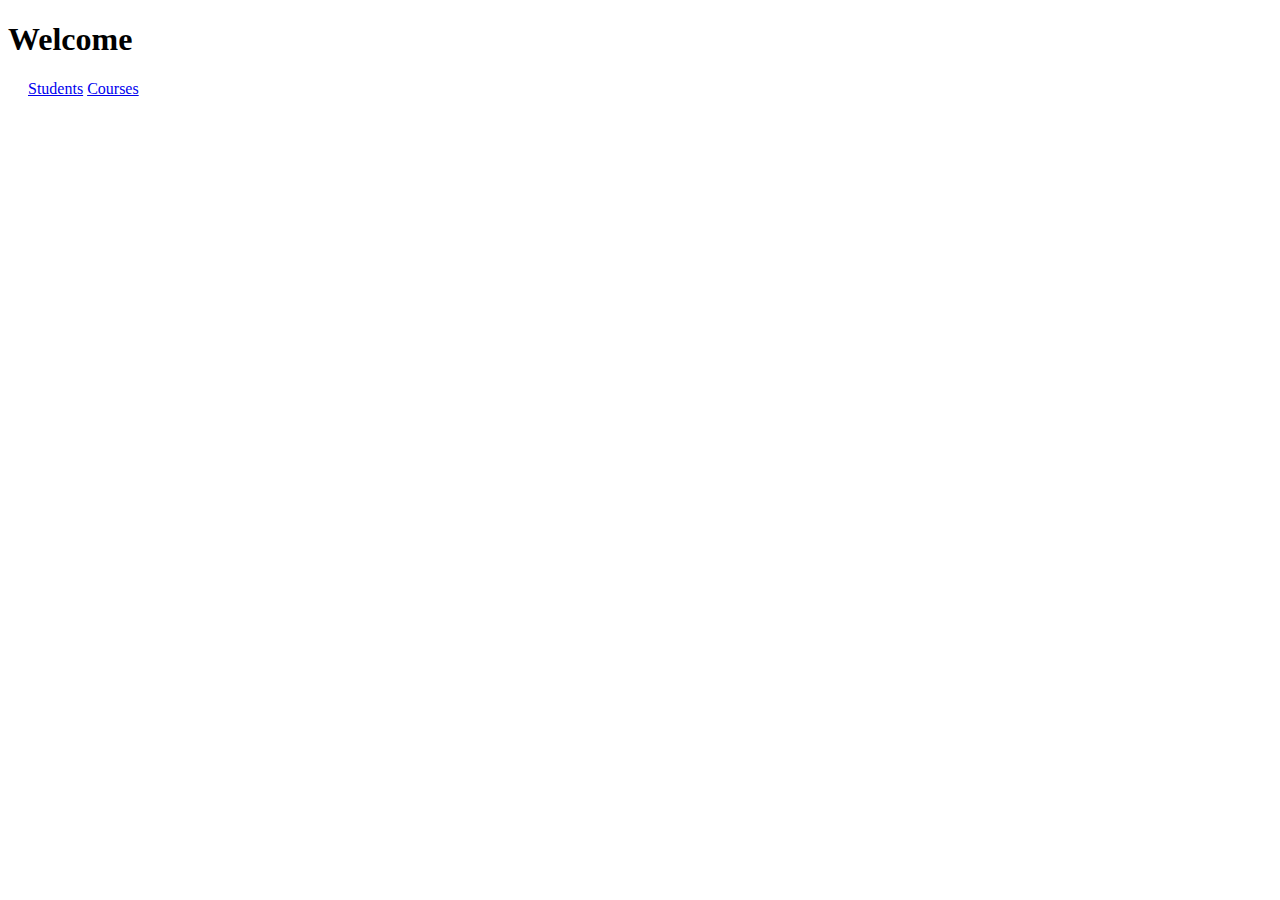
<file: week 9/Students-Courses/src/main/resources/templates/home/index.html>
<!DOCTYPE html>
<html lang="en">
<head>
    <meta charset="UTF-8">
    <meta name="viewport" content="width=device-width, initial-scale=1.0">
    <title>Welcome</title>
    <link th:href="@{/css/home.css}" rel="stylesheet" />
</head>
<body>
<div class="container">
    <div class="content">
        <h1 class="welcome">Welcome</h1>
    </div>
    <div class="buttons" style="margin-left:20px">
        <a href="/students" class="button">Students</a>
        <a href="/courses" class="button">Courses</a>
    </div>
</div>
</body>
</html>
</file>
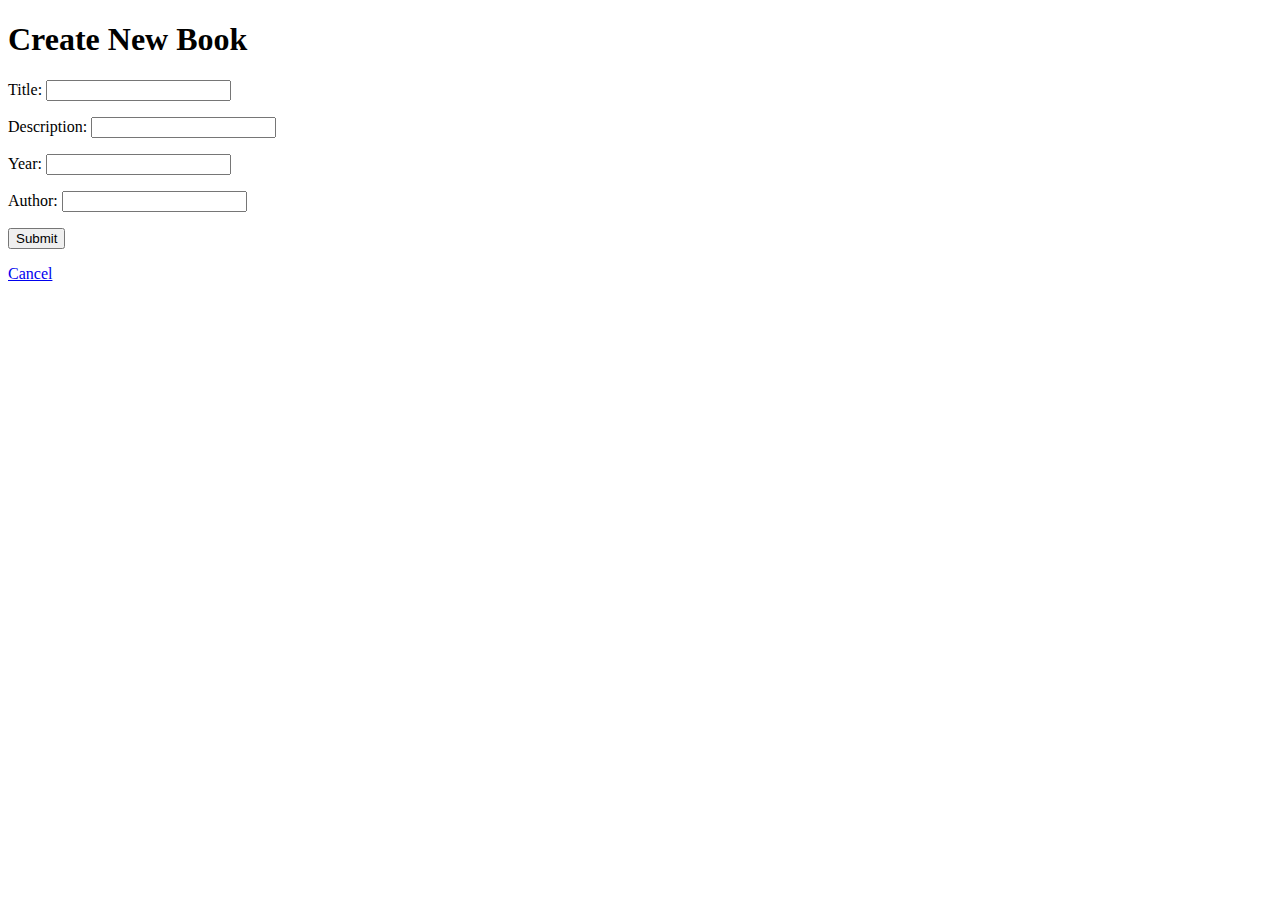
<file: week 4/LibraryApp/src/main/resources/templates/create.html>
<!DOCTYPE html>
<html xmlns:th="http://www.thymeleaf.org">
<head>
    <meta charset="UTF-8">
    <title>Create New Book</title>
</head>
<body>
<h1>Create New Book</h1>
<form th:action="@{/books/create}" th:object="${book}" method="post">
    <p>Title: <input type="text" th:field="*{title}" /></p>
    <p>Description: <input type="text" th:field="*{description}" /></p>
    <p>Year: <input type="text" th:field="*{year}" /></p>
    <p>Author: <input type="text" th:field="*{author}" /></p>
    <p><input type="submit" value="Submit" /></p>
</form>
<a href="/books">Cancel</a>
</body>
</html>
</file>
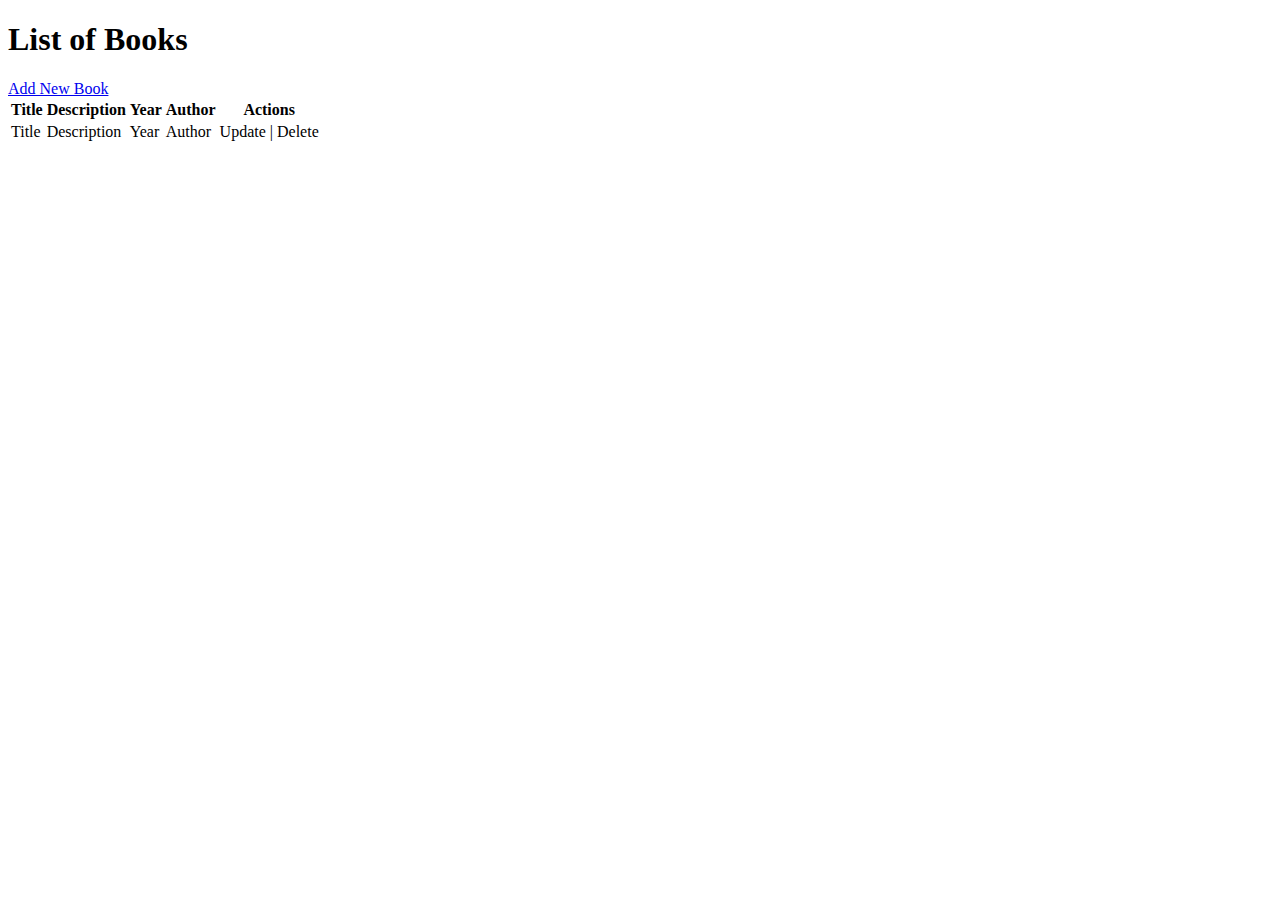
<file: week 4/LibraryApp/src/main/resources/templates/list.html>
<!DOCTYPE html>
<html xmlns:th="http://www.thymeleaf.org">
<head>
    <meta charset="UTF-8">
    <title>List of Books</title>
</head>
<body>
<h1>List of Books</h1>
<a href="/books/create">Add New Book</a>
<table>
    <thead>
    <tr>
        <th>Title</th>
        <th>Description</th>
        <th>Year</th>
        <th>Author</th>
        <th>Actions</th>
    </tr>
    </thead>
    <tbody>
    <tr th:each="book : ${books}">
        <td th:text="${book.title}">Title</td>
        <td th:text="${book.description}">Description</td>
        <td th:text="${book.year}">Year</td>
        <td th:text="${book.author}">Author</td>
        <td>
            <a th:href="@{/books/update(id=${book.id})}">Update</a> |
            <a th:href="@{/books/delete(id=${book.id})}" onclick="return confirm('Are you sure?')">Delete</a>
        </td>
    </tr>
    </tbody>
</table>
</body>
</html>
</file>
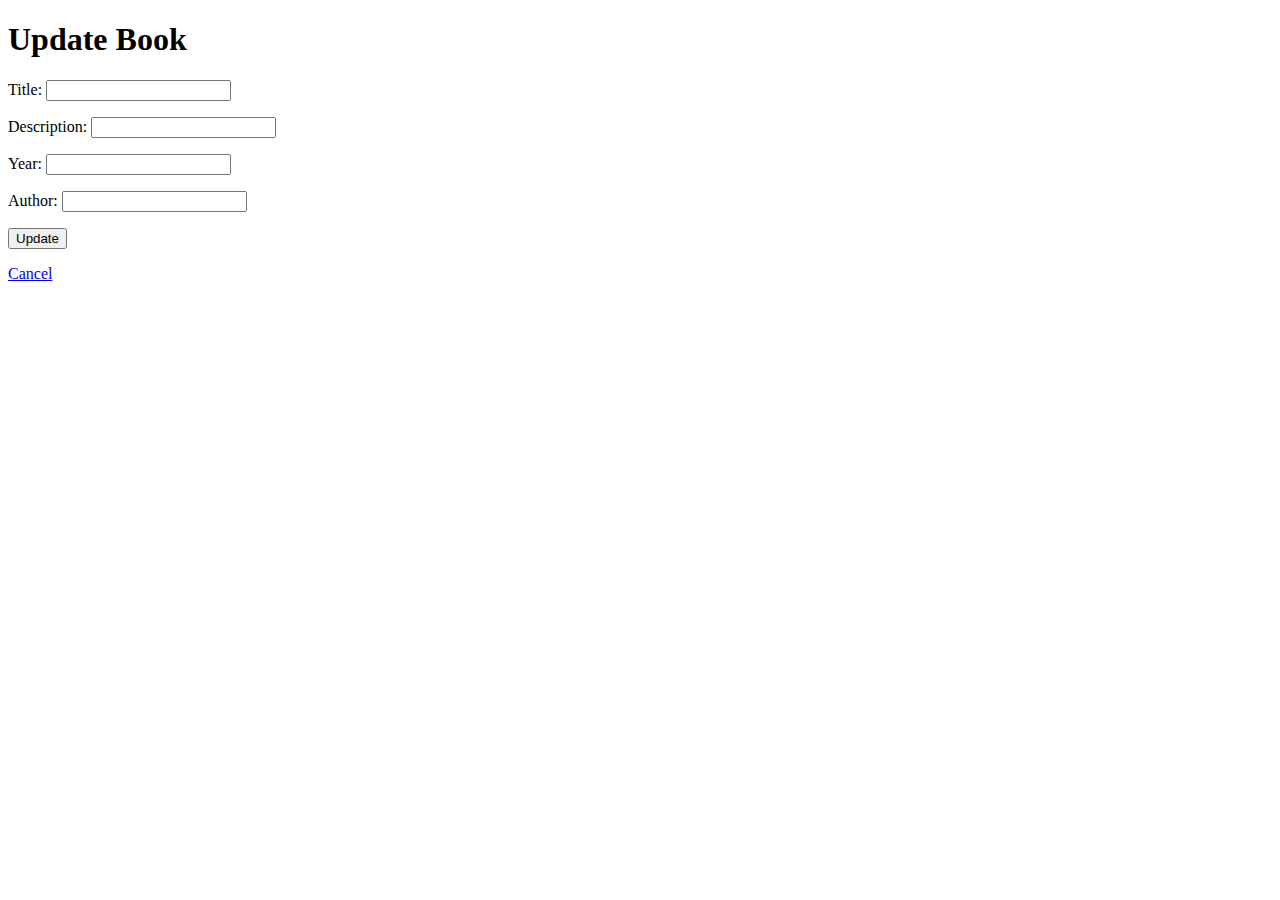
<file: week 4/LibraryApp/src/main/resources/templates/update.html>
<!DOCTYPE html>
<html xmlns:th="http://www.thymeleaf.org">
<head>
    <meta charset="UTF-8">
    <title>Update Book</title>
</head>
<body>
<h1>Update Book</h1>
<form th:action="@{/books/update}" th:object="${book}" method="post">
    <input type="hidden" th:field="*{id}" />
    <p>Title: <input type="text" th:field="*{title}" /></p>
    <p>Description: <input type="text" th:field="*{description}" /></p>
    <p>Year: <input type="text" th:field="*{year}" /></p>
    <p>Author: <input type="text" th:field="*{author}" /></p>
    <p><input type="submit" value="Update" /></p>
</form>
<a href="/books">Cancel</a>
</body>
</html>
</file>
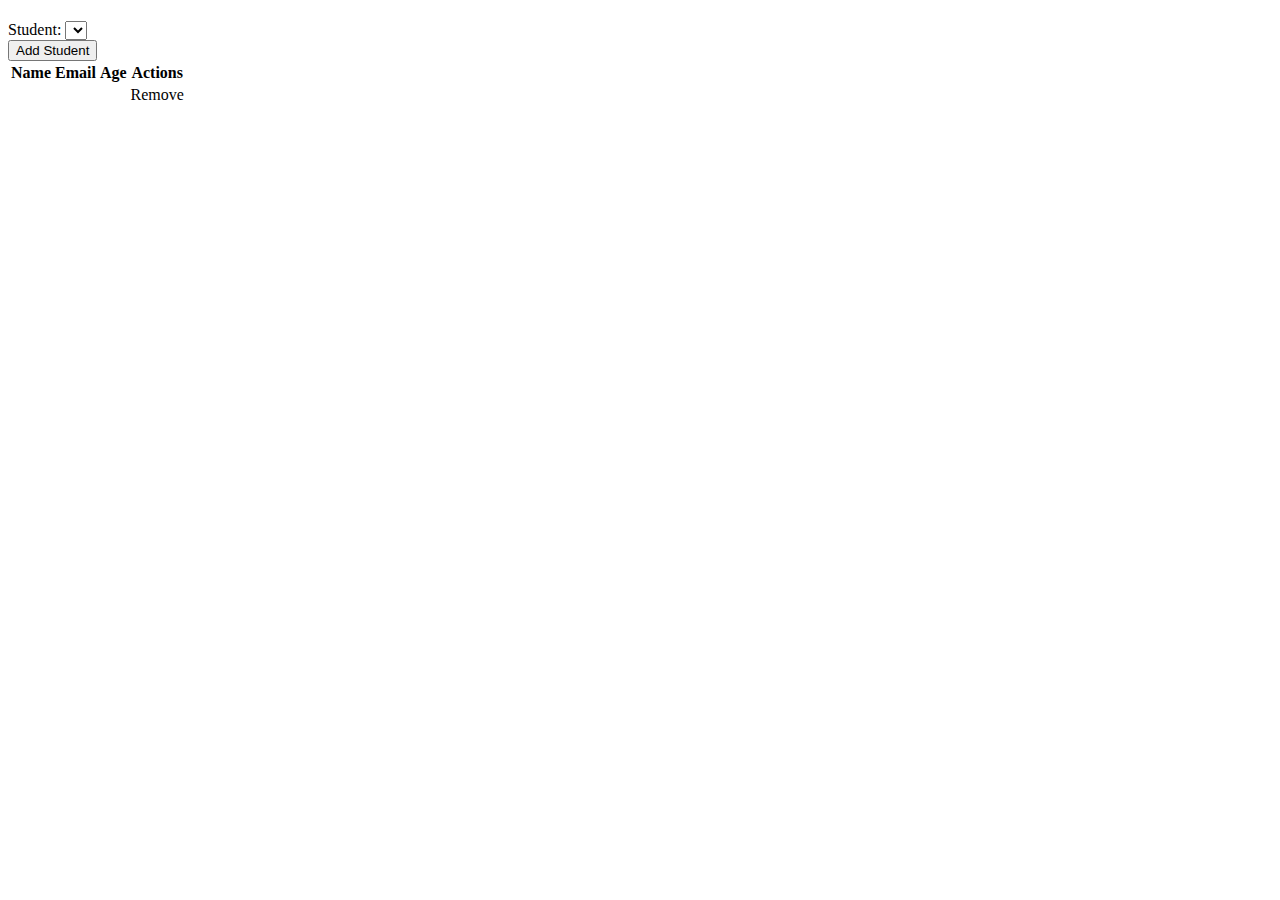
<file: week 9/Students-Courses/src/main/resources/templates/courses/course-detail.html>
<!DOCTYPE html>
<html lang="en" xmlns:th="http://www.thymeleaf.org">
<head>
    <meta charset="UTF-8">
    <title>Course Detail</title>
    <link th:href="@{/css/main.css}" rel="stylesheet" />
    <link th:href="@{/css/header.css}" rel="stylesheet" />
    <link th:href="@{/css/course-detail.css}" rel="stylesheet" /> <!-- Add your CSS file for course detail page -->
</head>
<body>
<!-- Header -->
<div th:replace="fragments/header"></div>
<!-- Header -->

<div class="page-container">
    <h1 th:text="'Course: ' + ${course.title}"></h1>
    <p th:text="'Description: ' + ${course.description}"></p>

    <form class="form-container" method="post" th:action="@{/courses/{courseId}/addStudent(courseId=${course.id})}">
        <div class="form-group">
            <label for="studentId">Student:</label>
            <select id="studentId" name="studentId" class="form-control">
                <option th:each="student: ${all_students}" th:value="${student.id}" th:text="${student.name + ' ' + student.surname}"></option>
            </select>
        </div>
        <button type="submit" class="btn btn-primary">Add Student</button>
    </form>

    <table>
        <thead>
        <tr>
            <th>Name</th>
            <th>Email</th>
            <th>Age</th>
            <th>Actions</th>
        </tr>
        </thead>
        <tbody>
        <tr th:each="student: ${students}">
            <td th:text="${student.name + ' ' + student.surname}"></td>
            <td th:text="${student.email}"></td>
            <td th:text="${student.age}"></td>
            <td>
                <a th:href="@{'/courses/' + ${course.id} + '/students/' + ${student.id} + '/remove'}" class="btn btn-danger btn-sm">Remove</a>
            </td>
        </tr>
        </tbody>
    </table>

</div>
<script th:src="@{/js/header.js}"></script>

</body>
</html>
</file>
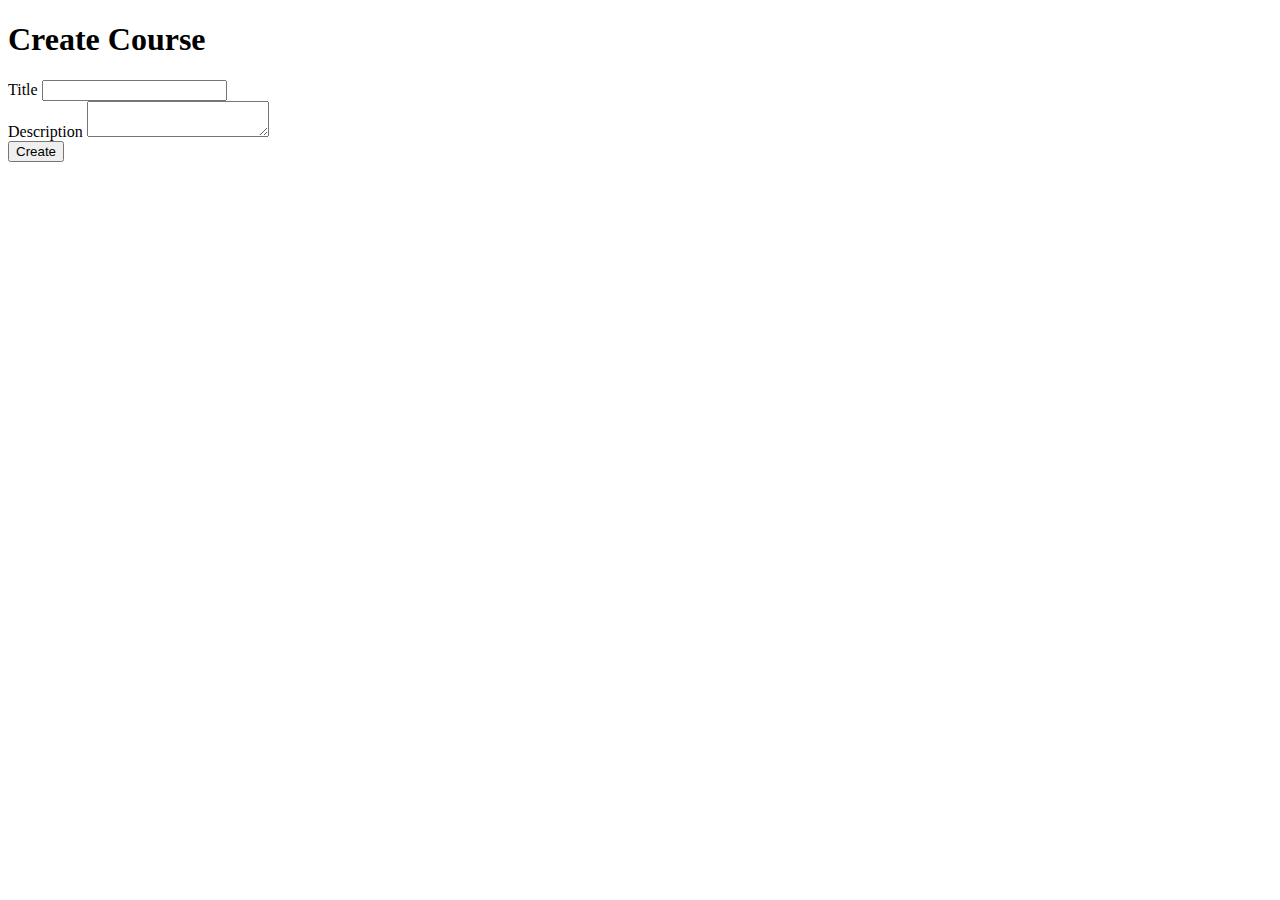
<file: week 9/Students-Courses/src/main/resources/templates/courses/create_course.html>
<!DOCTYPE html>
<html lang="en" xmlns:th="http://www.thymeleaf.org">
<head>
    <meta charset="UTF-8">
    <title>Create Course</title>
    <link th:href="@{/css/main.css}" rel="stylesheet" />
    <link th:href="@{/css/pagination.css}" rel="stylesheet" />
    <link th:href="@{/css/header.css}" rel="stylesheet" />
    <link th:href="@{/css/course-create.css}" rel="stylesheet" />

</head>
<body>
<!--Header-->
<div th:replace="fragments/header"></div>
<!--Header-->
<div class="page-container">
    <h1>Create Course</h1>
    <form method="post" th:action="@{/courses/create_course}">
        <div class="form-group">
            <label for="title">Title</label>
            <input type="text" class="form-control" id="title" name="title" required>
        </div>
        <div class="form-group">
            <label for="description">Description</label>
            <textarea class="form-control" id="description" name="description" required></textarea>
        </div>
        <button type="submit" class="btn btn-primary">Create</button>
    </form>
</div>
<script th:src="@{/js/header.js}"></script>
</body>
</html>
</file>
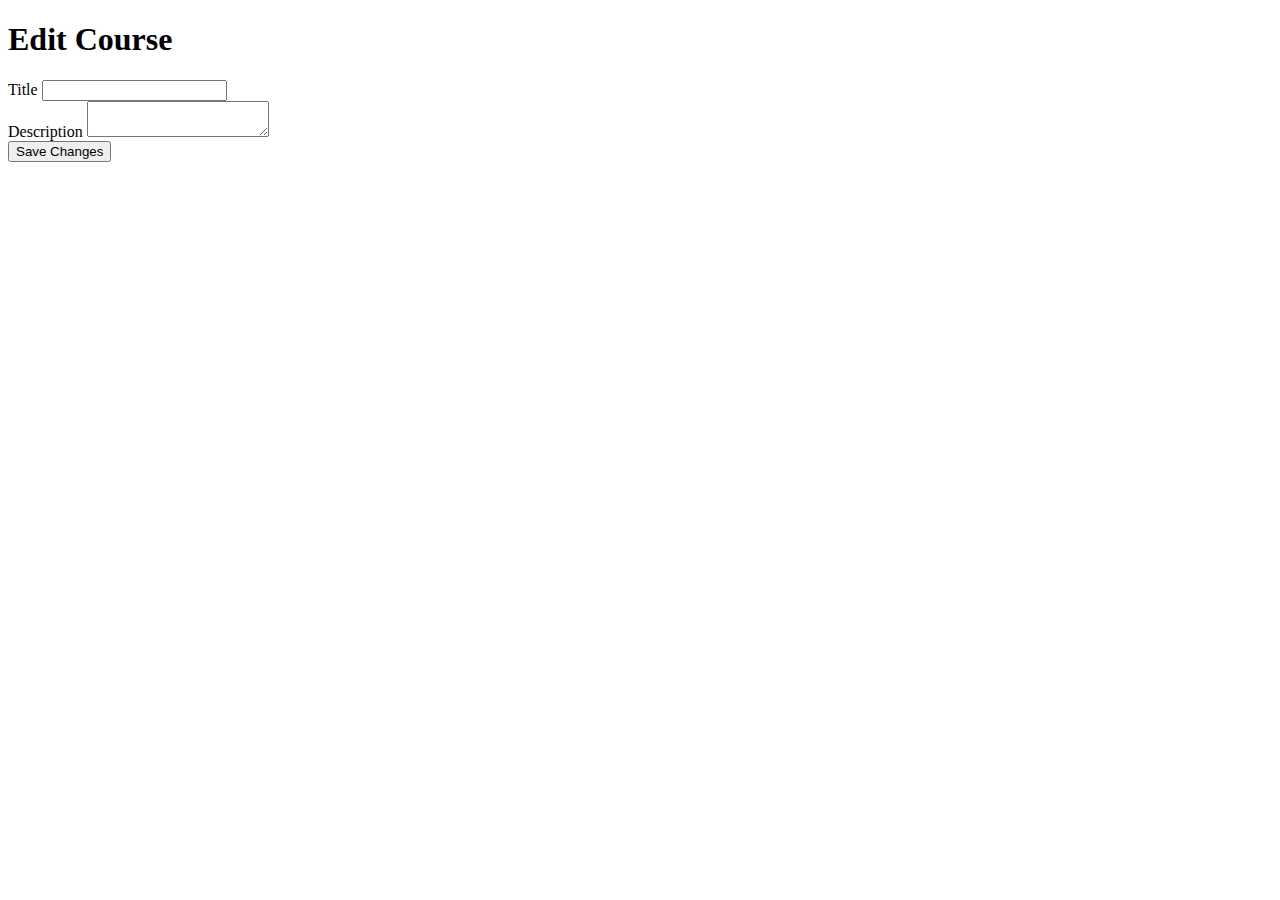
<file: week 9/Students-Courses/src/main/resources/templates/courses/edit-course.html>
<!DOCTYPE html>
<html lang="en" xmlns:th="http://www.thymeleaf.org">
<head>
    <meta charset="UTF-8">
    <title>Edit Course</title>
    <link th:href="@{/css/main.css}" rel="stylesheet" />
    <link th:href="@{/css/pagination.css}" rel="stylesheet" />
    <link th:href="@{/css/header.css}" rel="stylesheet" />
    <link th:href="@{/css/course-edit.css}" rel="stylesheet" />
</head>
<body>
<!-- Header -->
<div th:replace="fragments/header"></div>
<!-- Header -->

<div class="page-container">
    <h1>Edit Course</h1>
    <form method="post" th:action="@{/courses/edit/{courseId}(courseId=${course.id})}">
        <div class="form-group">
            <label for="title">Title</label>
            <input type="text" class="form-control" id="title" name="title" required th:value="${course.title}">
        </div>
        <div class="form-group">
            <label for="description">Description</label>
            <textarea class="form-control" id="description" name="description" required th:text="${course.description}"></textarea>
        </div>
        <button type="submit" class="btn btn-primary">Save Changes</button>
    </form>
</div>

<script th:src="@{/js/header.js}"></script>
</body>
</html>
</file>
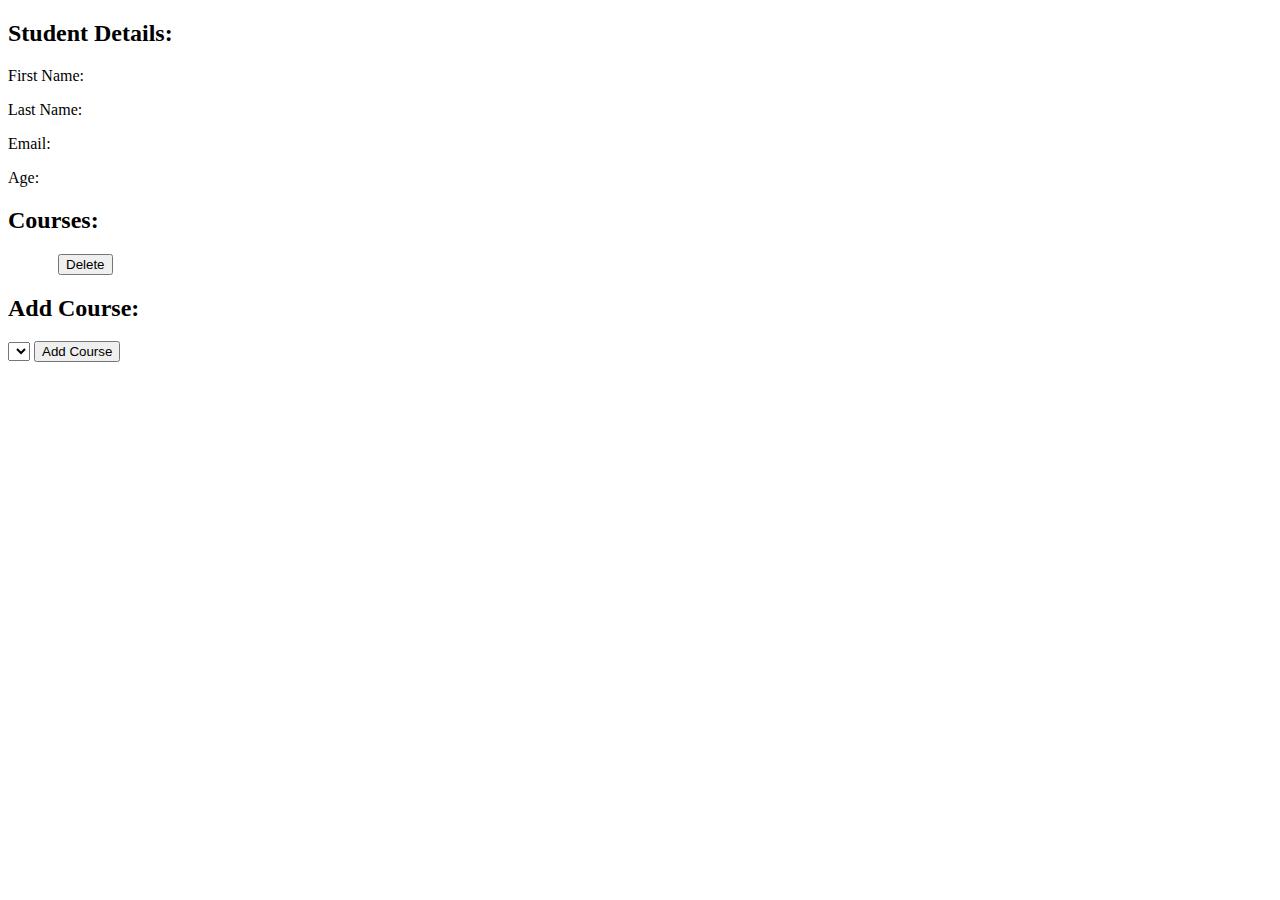
<file: week 9/Students-Courses/src/main/resources/templates/students/student_courses.html>
<!DOCTYPE html>
<html lang="en" xmlns:th="http://www.thymeleaf.org">
<head>
    <meta charset="UTF-8">
    <meta name="viewport" content="width=device-width, initial-scale=1.0">
    <title>Student Courses</title>
    <link th:href="@{/css/student-detail.css}" rel="stylesheet" />
    <link th:href="@{/css/students.css}" rel="stylesheet" />
    <link th:href="@{/css/header.css}" rel="stylesheet" />

</head>
<body>
<!--Header-->
<div th:replace="fragments/header"></div>
<!--Header-->

<div class="page-container">
    <h2>Student Details:</h2>
    <div class="student-detail">
        <div>
            <p>First Name: <span th:text="${student.name}"></span></p>
            <p>Last Name: <span th:text="${student.surname}"></span></p>
            <p>Email: <span th:text="${student.email}"></span></p>
            <p>Age: <span th:text="${student.age}"></span></p>
        </div>
    </div>
    <h2>Courses:</h2>
    <ul>
        <li style="display: flex; align-items:center;gap:10px;" th:each="course : ${student.courses}">
            <span th:text="${course.title}"></span></span>
            <form th:action="@{/students/{studentId}/removeCourse(studentId=${student.id})}" method="post">
                <input type="hidden" name="courseId" th:value="${course.id}">
                <button class="button btn-danger" type="submit">Delete</button>
            </form>
        </li>
    </ul>

    <h2>Add Course:</h2>
    <form th:action="@{/students/{studentId}/addCourse(studentId=${student.id})}" method="post">
        <select class="course-select" name="courseId">
            <option th:each="course : ${courses}" th:value="${course.id}" th:text="${course.title}"></option>
        </select>
        <button class="button btn-primary" type="submit">Add Course</button>
    </form>
</div>
<script th:src="@{/js/header.js}"></script>
</body>
</html>
</file>
